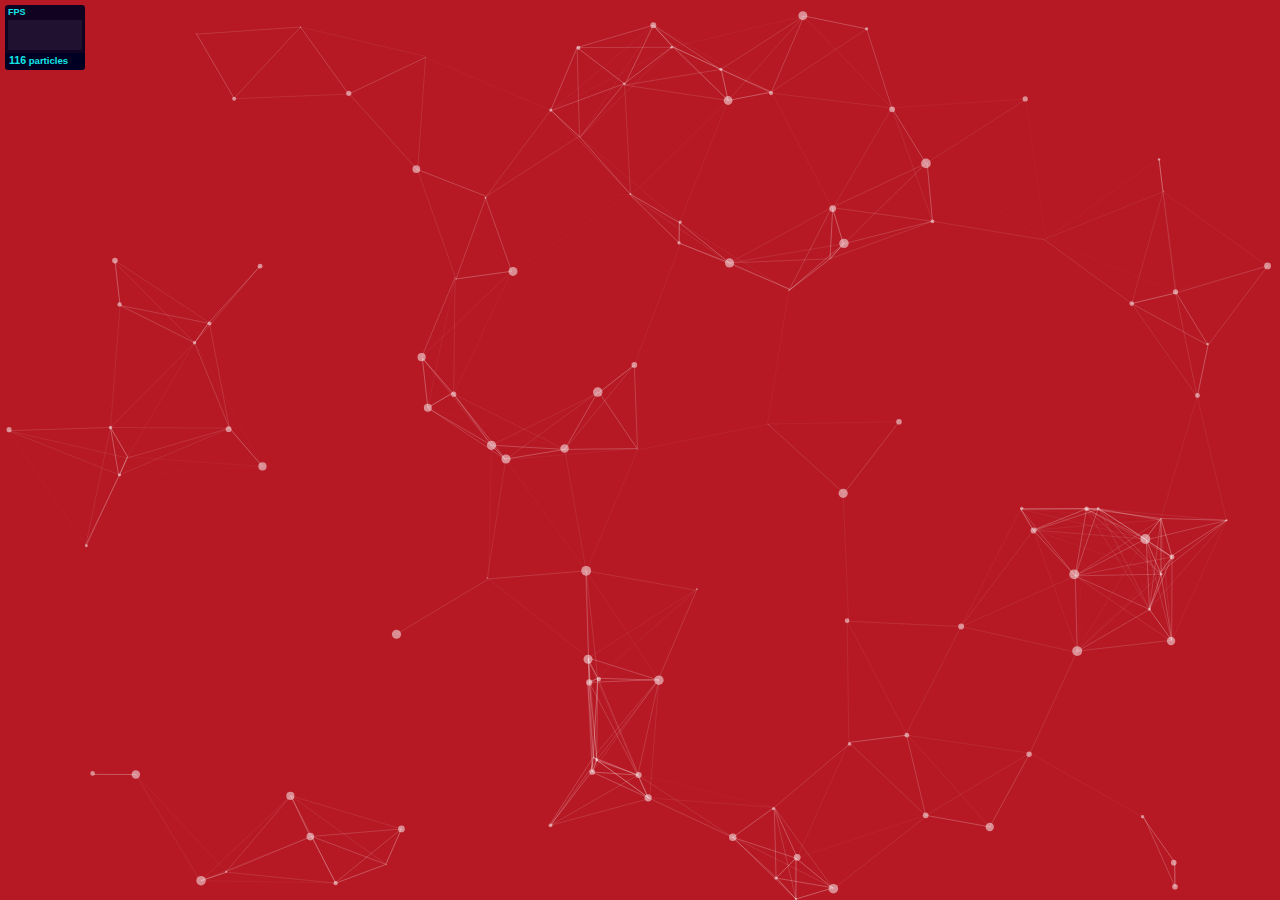
<file: assets/particles.js-master/demo/index.html>
<!DOCTYPE html>
<html lang="en">
<head>
  <meta charset="utf-8">
  <title>particles.js</title>
  <meta name="description" content="particles.js is a lightweight JavaScript library for creating particles.">
  <meta name="author" content="Vincent Garreau" />
  <meta name="viewport" content="width=device-width, initial-scale=1.0, minimum-scale=1.0, maximum-scale=1.0, user-scalable=no">
  <link rel="stylesheet" media="screen" href="css/style.css">
</head>
<body>

<!-- count particles -->
<div class="count-particles">
  <span class="js-count-particles">--</span> particles
</div>

<!-- particles.js container -->
<div id="particles-js"></div>

<!-- scripts -->
<script src="../particles.js"></script>
<script src="js/app.js"></script>

<!-- stats.js -->
<script src="js/lib/stats.js"></script>
<script>
  var count_particles, stats, update;
  stats = new Stats;
  stats.setMode(0);
  stats.domElement.style.position = 'absolute';
  stats.domElement.style.left = '0px';
  stats.domElement.style.top = '0px';
  document.body.appendChild(stats.domElement);
  count_particles = document.querySelector('.js-count-particles');
  update = function() {
    stats.begin();
    stats.end();
    if (window.pJSDom[0].pJS.particles && window.pJSDom[0].pJS.particles.array) {
      count_particles.innerText = window.pJSDom[0].pJS.particles.array.length;
    }
    requestAnimationFrame(update);
  };
  requestAnimationFrame(update);
</script>

</body>
</html>
</file>
<file: assets/particles.js-master/demo/css/style.css>
/* =============================================================================
   HTML5 CSS Reset Minified - Eric Meyer
   ========================================================================== */

html,body,div,span,object,iframe,h1,h2,h3,h4,h5,h6,p,blockquote,pre,abbr,address,cite,code,del,dfn,em,img,ins,kbd,q,samp,small,strong,sub,sup,var,b,i,dl,dt,dd,ol,ul,li,fieldset,form,label,legend,table,caption,tbody,tfoot,thead,tr,th,td,article,aside,canvas,details,figcaption,figure,footer,header,hgroup,menu,nav,section,summary,time,mark,audio,video{margin:0;padding:0;border:0;outline:0;font-size:100%;vertical-align:baseline;background:transparent}
body{line-height:1}
article,aside,details,figcaption,figure,footer,header,hgroup,menu,nav,section{display:block}
nav ul{list-style:none}
blockquote,q{quotes:none}
blockquote:before,blockquote:after,q:before,q:after{content:none}
a{margin:0;padding:0;font-size:100%;vertical-align:baseline;background:transparent;text-decoration:none}
mark{background-color:#ff9;color:#000;font-style:italic;font-weight:bold}
del{text-decoration:line-through}
abbr[title],dfn[title]{border-bottom:1px dotted;cursor:help}
table{border-collapse:collapse;border-spacing:0}
hr{display:block;height:1px;border:0;border-top:1px solid #ccc;margin:1em 0;padding:0}
input,select{vertical-align:middle}
li{list-style:none}


/* =============================================================================
   My CSS
   ========================================================================== */

/* ---- base ---- */

html,body{ 
	width:100%;
	height:100%;
	background:#111;
}

html{
  -webkit-tap-highlight-color: rgba(0, 0, 0, 0);
}

body{
  font:normal 75% Arial, Helvetica, sans-serif;
}

canvas{
  display:block;
  vertical-align:bottom;
}


/* ---- stats.js ---- */

.count-particles{
  background: #000022;
  position: absolute;
  top: 48px;
  left: 0;
  width: 80px;
  color: #13E8E9;
  font-size: .8em;
  text-align: left;
  text-indent: 4px;
  line-height: 14px;
  padding-bottom: 2px;
  font-family: Helvetica, Arial, sans-serif;
  font-weight: bold;
}

.js-count-particles{
  font-size: 1.1em;
}

#stats,
.count-particles{
  -webkit-user-select: none;
  margin-top: 5px;
  margin-left: 5px;
}

#stats{
  border-radius: 3px 3px 0 0;
  overflow: hidden;
}

.count-particles{
  border-radius: 0 0 3px 3px;
}


/* ---- particles.js container ---- */

#particles-js{
  width: 100%;
  height: 100%;
  background-color: #b61924;
  background-image: url('');
  background-size: cover;
  background-position: 50% 50%;
  background-repeat: no-repeat;
}
</file>
